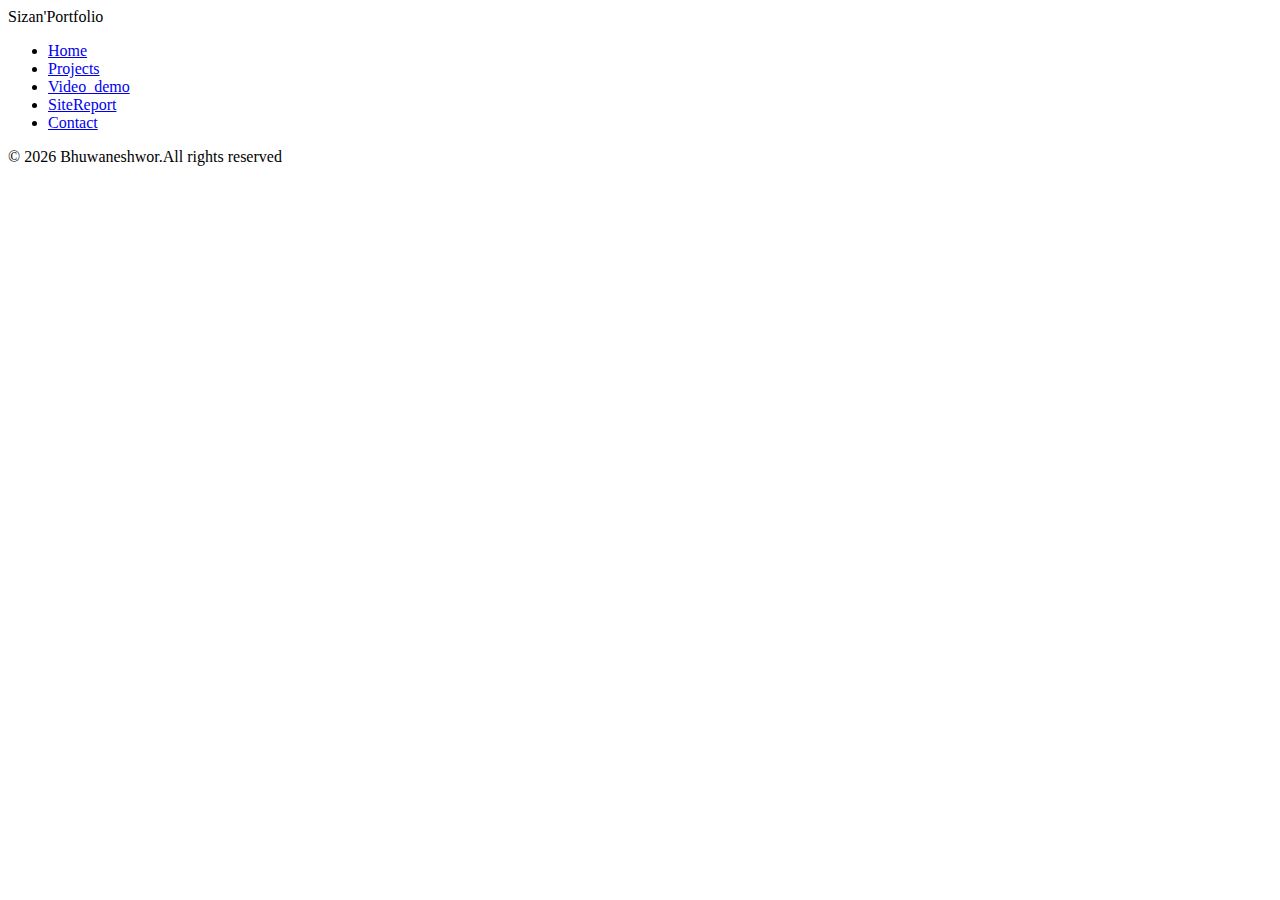
<file: Contact.html>
<!DOCTYPE html>
<html lang="en">
<head>
    <meta charset="UTF-8">
    <meta name="viewport" content="width=device-width, initial-scale=1.0">
    <title>Document</title>
</head>
<body>
    <header>
         <section class="logo">
        Sizan'Portfolio</section>   
        <nav>
           
                <ul>
                    <li><a href="index.html">Home</a></li>
                    <li><a href="Project.html">Projects</a></li>
                    <li><a href="Video.html">Video_demo</a></li>
                    <li><a href="Report.html">SiteReport</a></li>
                    <li><a href="Contact..html">Contact</a></li>
                </ul>
            
        </nav>
    </header>
   
    <main></main>
    <footer>
    <p>© 2026 Bhuwaneshwor.All rights reserved</p>
    </footer>
    
</body>
</html>
</file>
